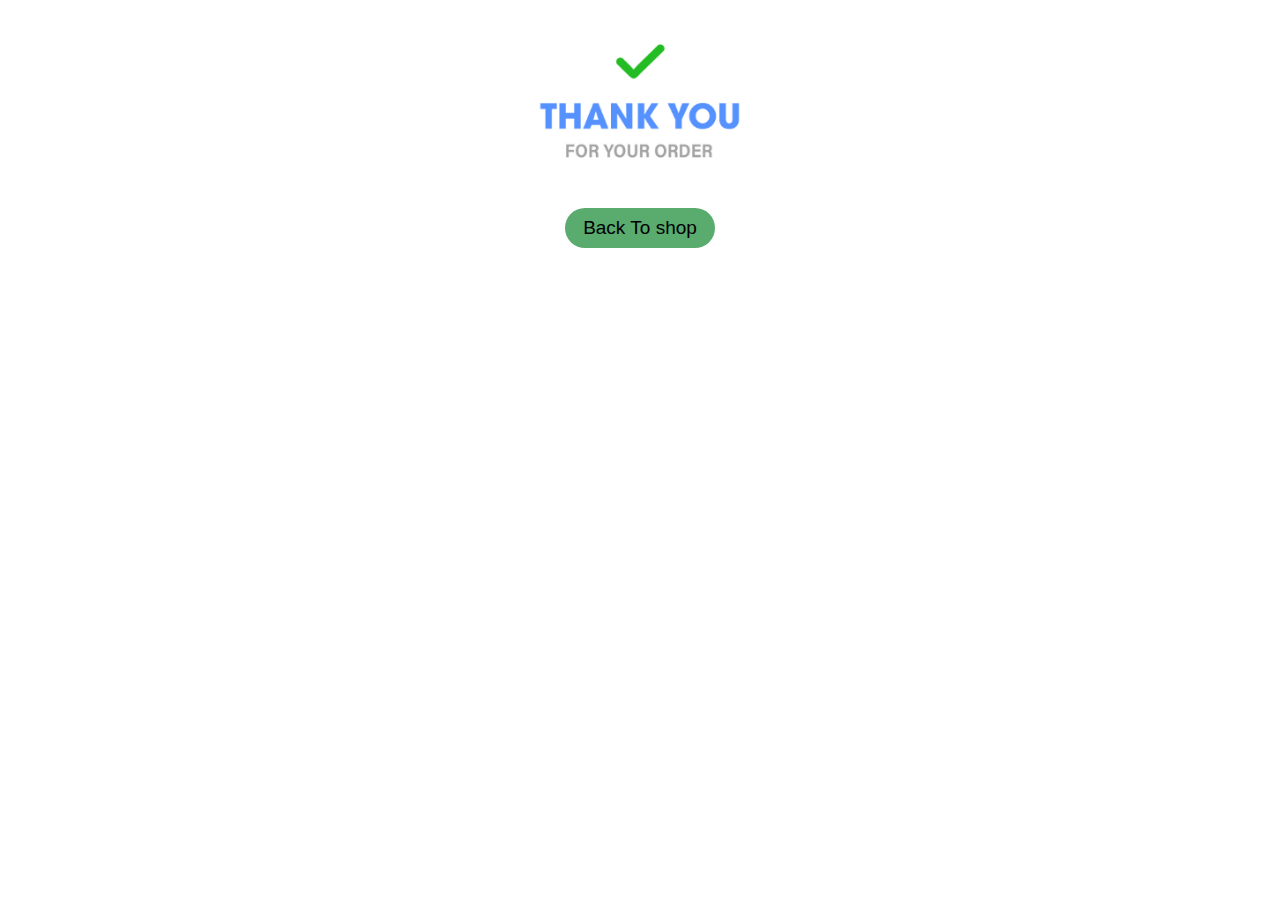
<file: orderdone.html>
<html>

<body>
    <center>
        <div><img src="orderdone.png" alt="" height="200px">
            <br>
            <a href="shop.php"> <button style="height:40px;width:150px;background:#59ab6e;border:none;font-size:19px;cursor:pointer;border-radius:20px;">Back To shop</button></a>
        </div>
    </center>
</body>

</html>
</file>
